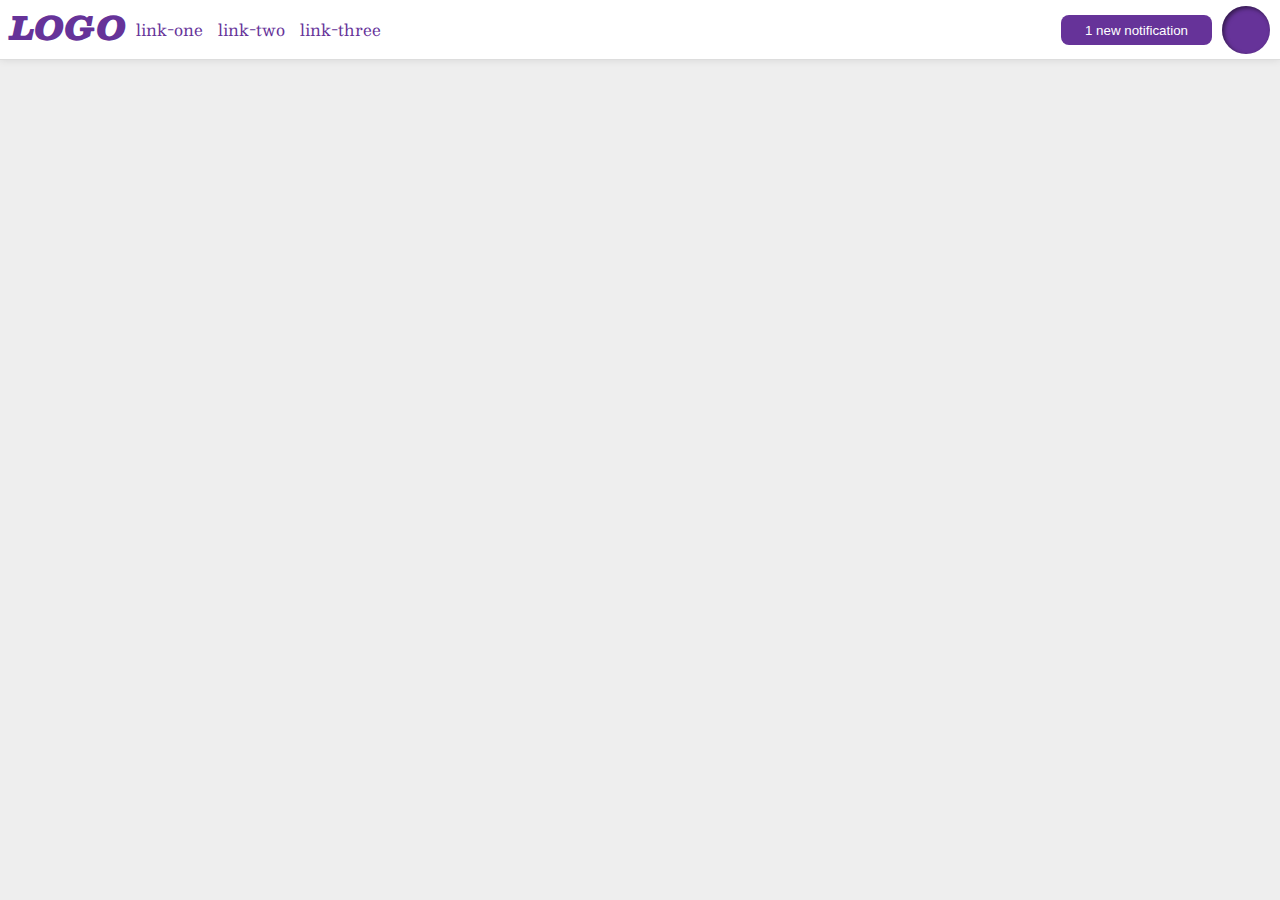
<file: foundations/flex/03-flex-header-2/index.html>
<!DOCTYPE html>
<html lang="en">
  <head>
    <meta charset="UTF-8">
    <meta http-equiv="X-UA-Compatible" content="IE=edge">
    <meta name="viewport" content="width=device-width, initial-scale=1.0">
    <title>Flex Header 2</title>
    <link rel="stylesheet" href="style.css">
  </head>
  <body>
    <div class="header">
      <span class="header-left">
      <div class="logo">
        LOGO
      </div>
      <ul class="links">
        <li><a href="https://google.com">link-one</a></li>
        <li><a href="https://google.com">link-two</a></li>
        <li><a href="https://google.com">link-three</a></li>
      </ul>
      </span>
      <span class="header-right">
      <button class="notifications">
        1 new notification
      </button>
      <div class="profile-image"></div>
      </span>
    </div>
  </body>
</html>
</file>
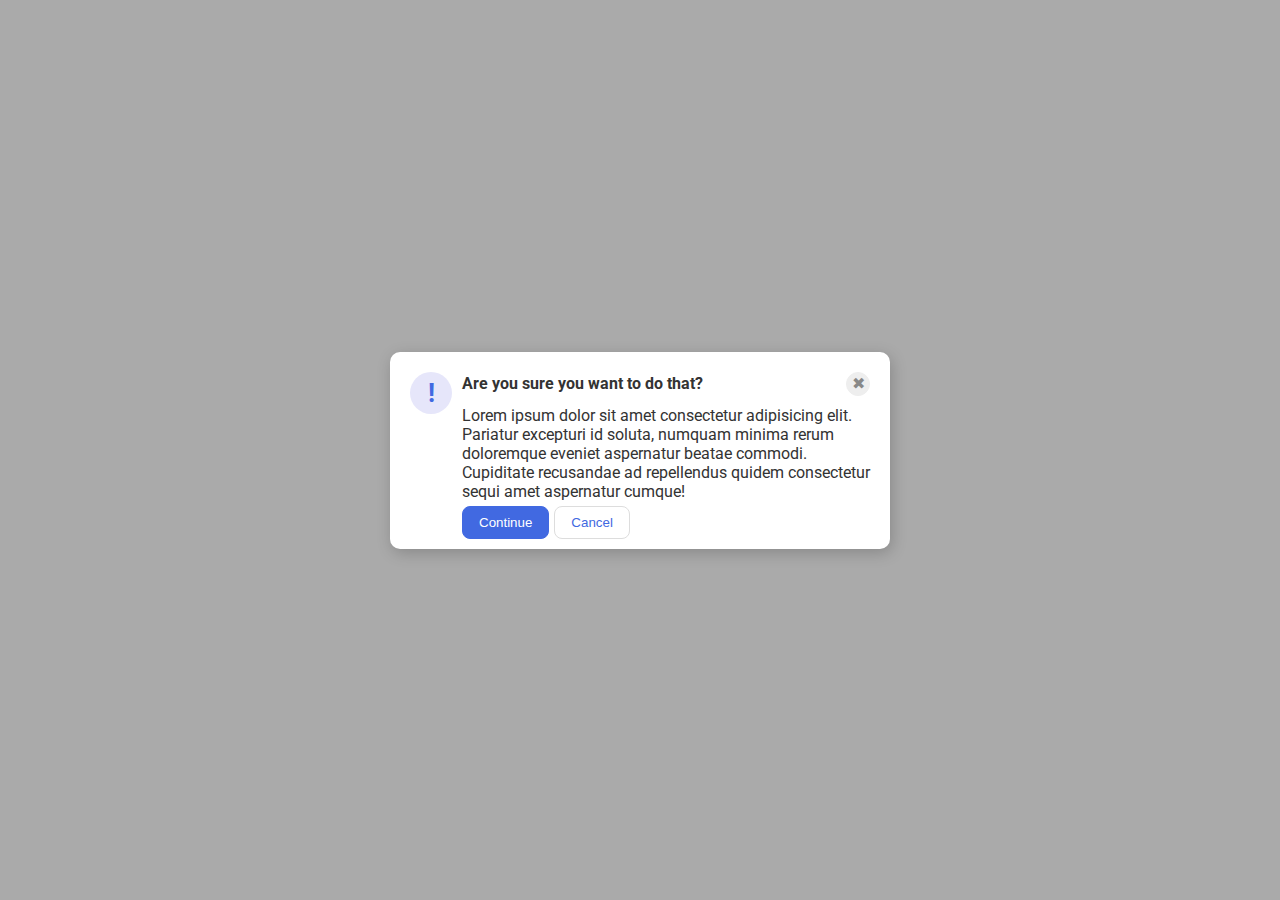
<file: foundations/flex/05-flex-modal/index.html>
<!DOCTYPE html>
<html lang="en">
  <head>
    <meta charset="UTF-8">
    <meta http-equiv="X-UA-Compatible" content="IE=edge">
    <meta name="viewport" content="width=device-width, initial-scale=1.0">
    <link rel="stylesheet" href="style.css">
    <title>Modal</title>
  </head>
  <body>
    <div class="modal">
        <span class="icon">!</span>
        <span class="everything-column">
          <div class="header-row">
            <div class="header">Are you sure you want to do that?</div>
            <button class="close-button">✖</button>
          </div>
          <div class="para-column">
              <div class="text">Lorem ipsum dolor sit amet consectetur adipisicing elit. Pariatur excepturi id soluta, numquam minima rerum doloremque eveniet aspernatur beatae commodi. Cupiditate recusandae ad repellendus quidem consectetur sequi amet aspernatur cumque!</div>
              <div class="option-buttons">
                <button class="continue">Continue</button>
                <button class="cancel">Cancel</button>
              </div>
            </div>
          </div>
        </span>
  </body>
</html>
</file>
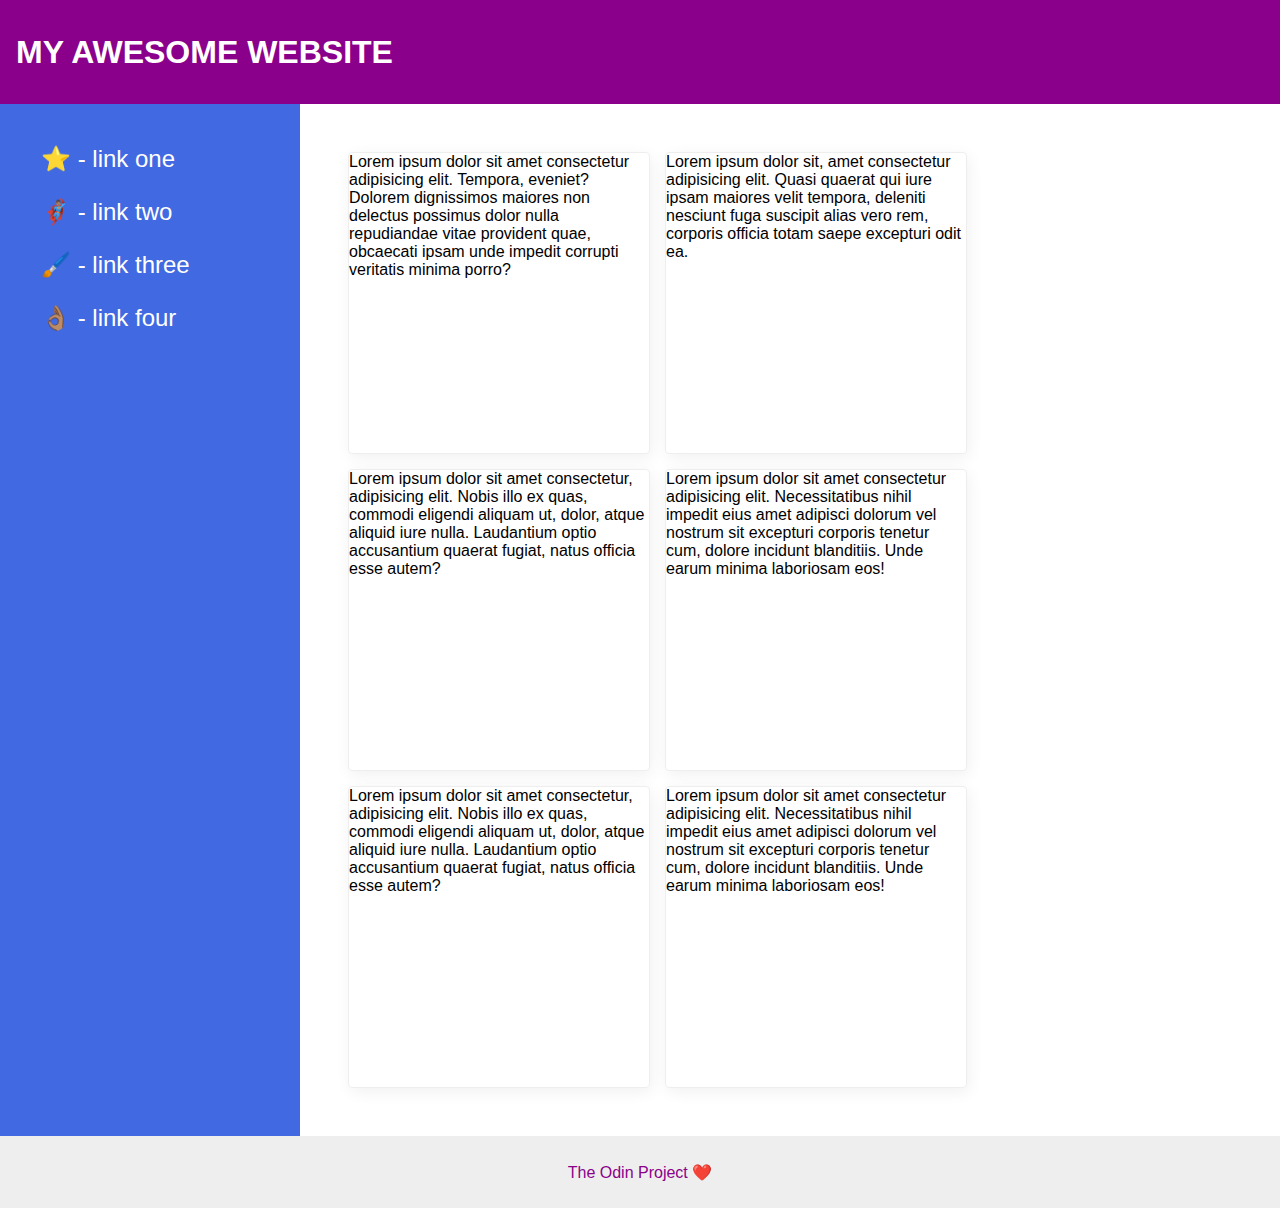
<file: foundations/flex/07-flex-layout-2/index.html>
<!DOCTYPE html>
<html lang="en">
  <head>
    <meta charset="UTF-8">
    <meta http-equiv="X-UA-Compatible" content="IE=edge">
    <meta name="viewport" content="width=device-width, initial-scale=1.0">
    <title>The Holy Grail</title>
    <link rel="stylesheet" href="style.css">
  </head>
  <body>
    <div class="header">
      MY AWESOME WEBSITE
    </div>
    <div class="content">
      <div class="sidebar">
        <ul>
          <li><a href="#">⭐ - link one</a></li>
          <li><a href="#">🦸🏽‍♂️ - link two</a></li>
          <li><a href="#">🖌️ - link three</a></li>
          <li><a href="#">👌🏽 - link four</a></li>
        </ul>
      </div>
      <div class="card-boxes">
        <div class="card">Lorem ipsum dolor sit amet consectetur adipisicing elit. Tempora, eveniet? Dolorem dignissimos maiores non delectus possimus dolor nulla repudiandae vitae provident quae, obcaecati ipsam unde impedit corrupti veritatis minima porro?</div>
        <div class="card">Lorem ipsum dolor sit, amet consectetur adipisicing elit. Quasi quaerat qui iure ipsam maiores velit tempora, deleniti nesciunt fuga suscipit alias vero rem, corporis officia totam saepe excepturi odit ea.</div>
        <div class="card">Lorem ipsum dolor sit amet consectetur, adipisicing elit. Nobis illo ex quas, commodi eligendi aliquam ut, dolor, atque aliquid iure nulla. Laudantium optio accusantium quaerat fugiat, natus officia esse autem?</div>
        <div class="card">Lorem ipsum dolor sit amet consectetur adipisicing elit. Necessitatibus nihil impedit eius amet adipisci dolorum vel nostrum sit excepturi corporis tenetur cum, dolore incidunt blanditiis. Unde earum minima laboriosam eos!</div>
        <div class="card">Lorem ipsum dolor sit amet consectetur, adipisicing elit. Nobis illo ex quas, commodi eligendi aliquam ut, dolor, atque aliquid iure nulla. Laudantium optio accusantium quaerat fugiat, natus officia esse autem?</div>
        <div class="card">Lorem ipsum dolor sit amet consectetur adipisicing elit. Necessitatibus nihil impedit eius amet adipisci dolorum vel nostrum sit excepturi corporis tenetur cum, dolore incidunt blanditiis. Unde earum minima laboriosam eos!</div>
      </div>
    </div>
    <div class="footer">
      The Odin Project ❤️
    </div>
  </body>
</html>
</file>
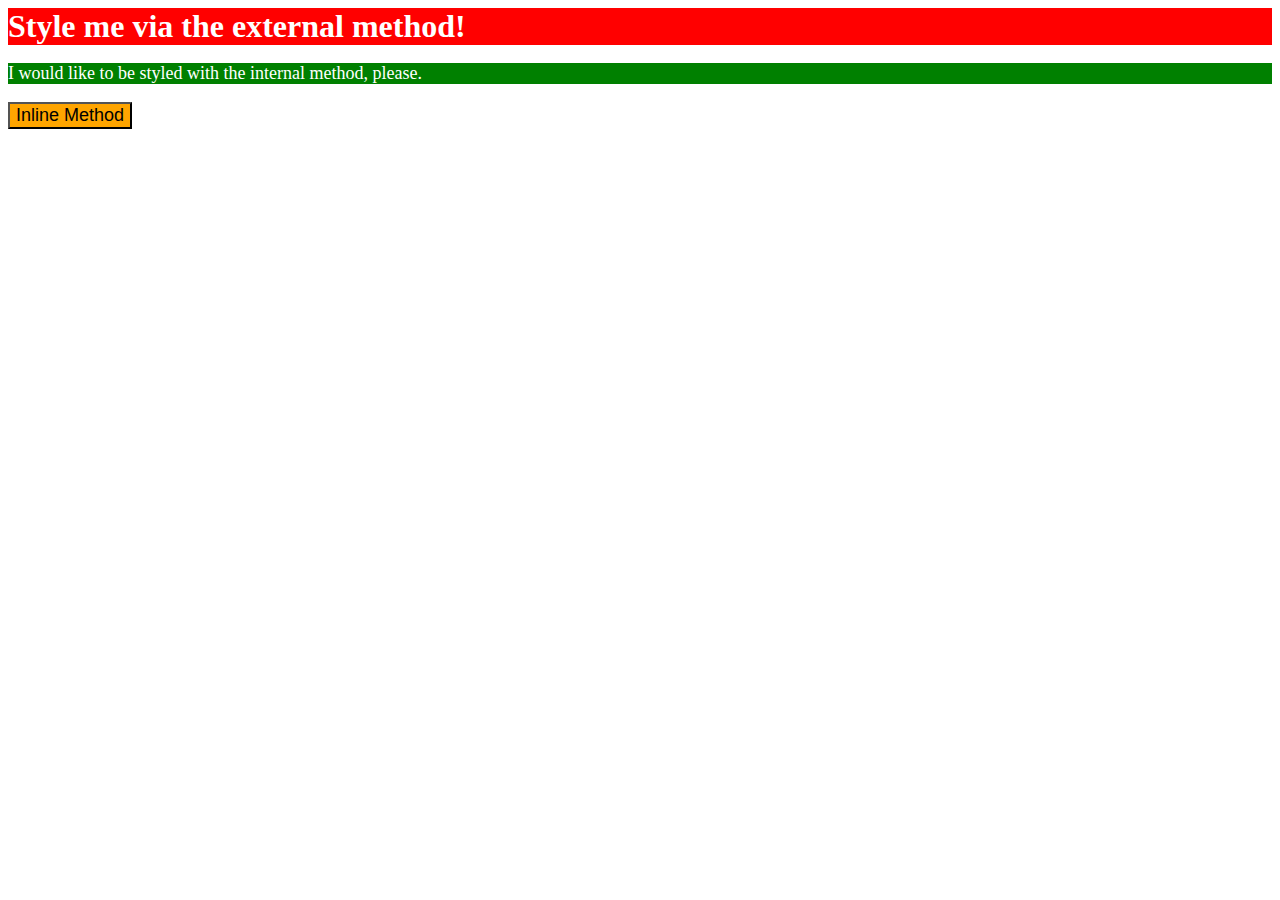
<file: foundations/intro-to-css/01-css-methods/index.html>
<!DOCTYPE html>
<html lang="en">
  <head>
    <meta charset="UTF-8">
    <meta http-equiv="X-UA-Compatible" content="IE=edge">
    <meta name="viewport" content="width=device-width, initial-scale=1.0">
    <title>Methods for Adding CSS</title>
    <link rel="stylesheet" href="style.css">
    <style>
      p{
        background-color: green;
        color: white;
        font-size: 18px;
      }
    </style>
  </head>
  <body>
    <div>Style me via the external method!</div>
    <p>I would like to be styled with the internal method, please.</p>
    <button style="background-color: orange; font-size: 18px;">Inline Method</button>
  </body>
</html>
</file>
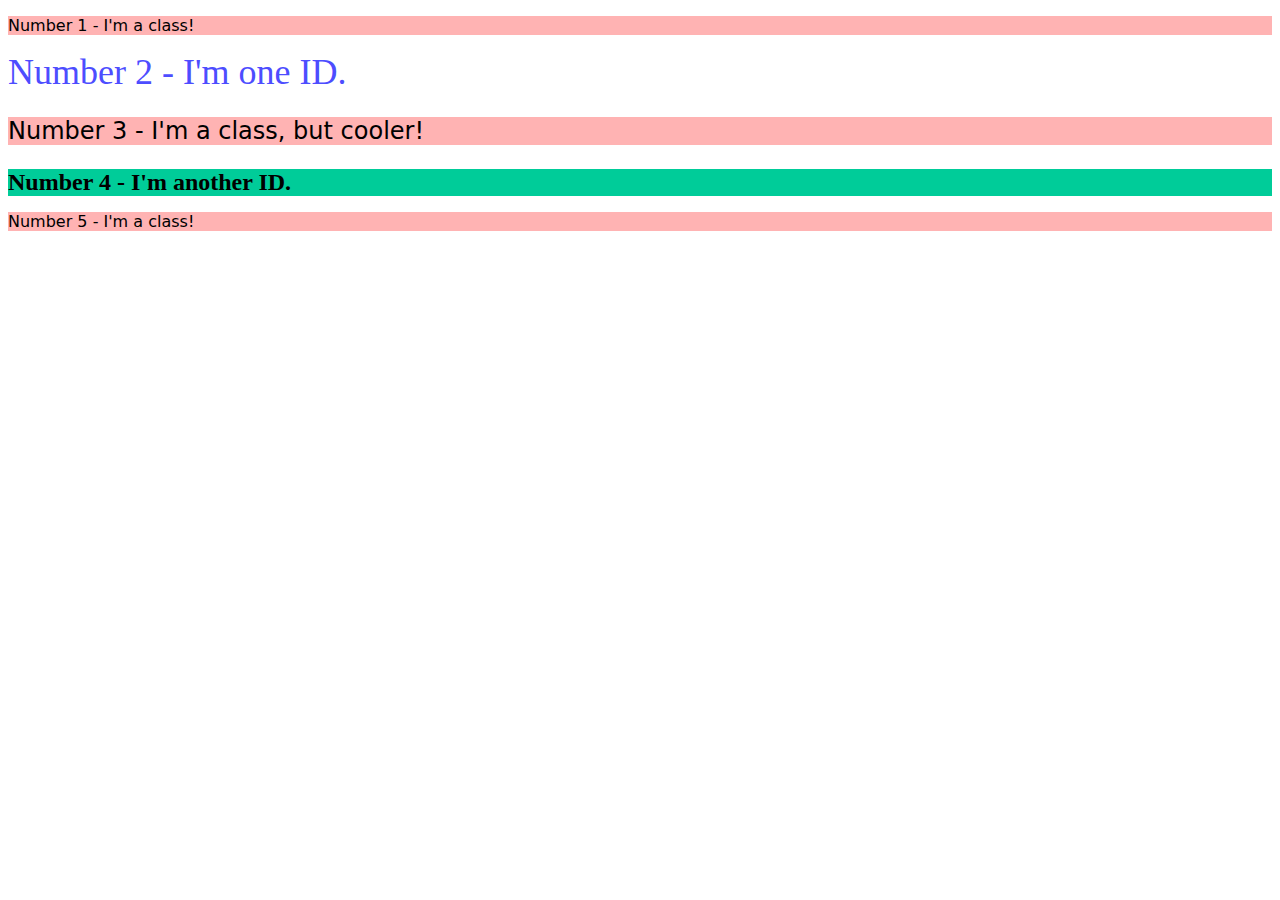
<file: foundations/intro-to-css/02-class-id-selectors/index.html>
<!DOCTYPE html>
<html lang="en">
  <head>
    <meta charset="UTF-8">
    <meta http-equiv="X-UA-Compatible" content="IE=edge">
    <meta name="viewport" content="width=device-width, initial-scale=1.0">
    <title>Class and ID Selectors</title>
    <link rel="stylesheet" href="style.css">
  </head>
  <body>
    <p>Number 1 - I'm a class!</p>
    <div id="id1">Number 2 - I'm one ID.</div>
    <p class="biggie">Number 3 - I'm a class, but cooler!</p>
    <div id="id2">Number 4 - I'm another ID.</div>
    <p>Number 5 - I'm a class!</p>
  </body>
</html>
</file>
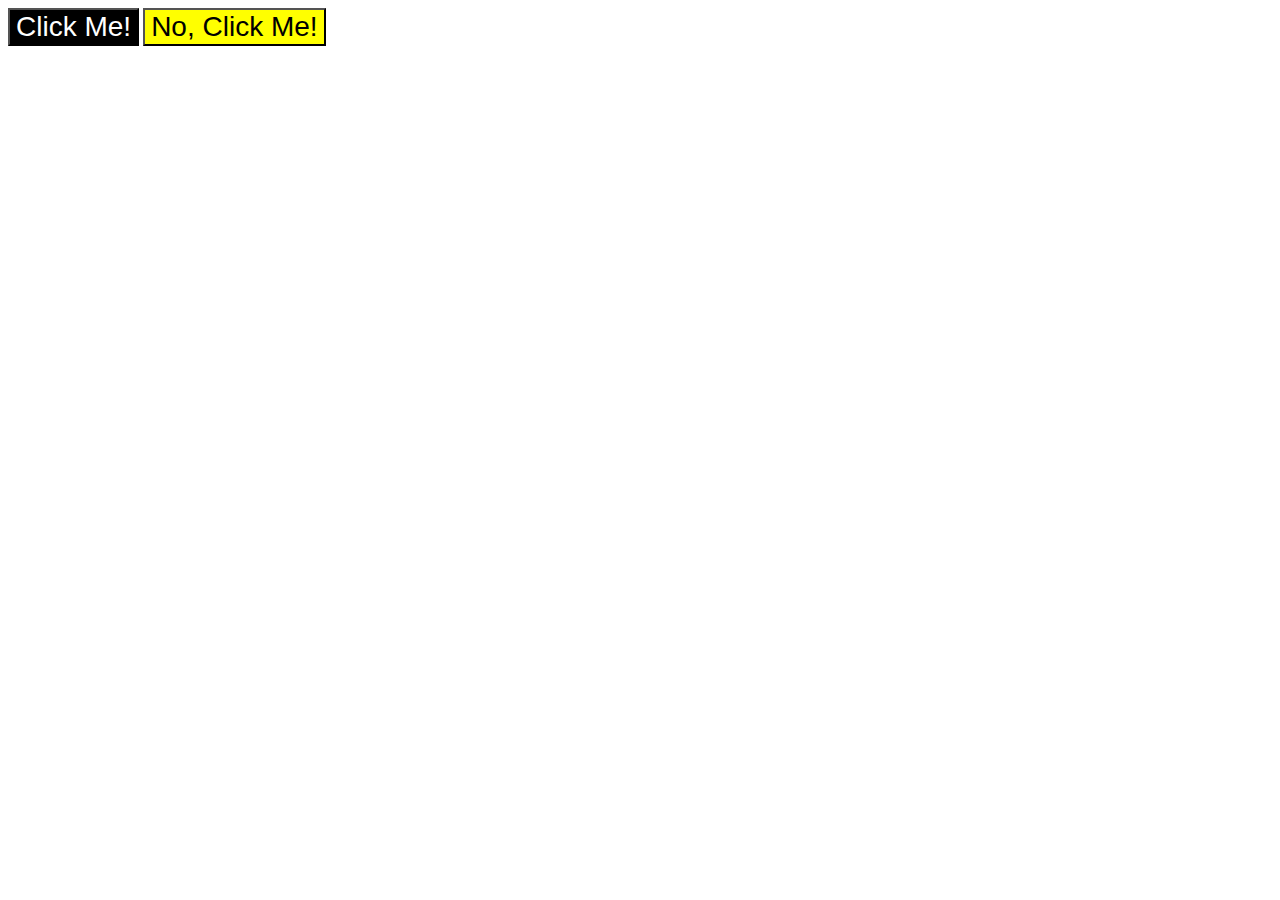
<file: foundations/intro-to-css/03-grouping-selectors/index.html>
<!DOCTYPE html>
<html lang="en">
  <head>
    <meta charset="UTF-8">
    <meta http-equiv="X-UA-Compatible" content="IE=edge">
    <meta name="viewport" content="width=device-width, initial-scale=1.0">
    <title>Grouping Selectors</title>
    <link rel="stylesheet" href="style.css">
  </head>
  <body>
    <button class="left">Click Me!</button>
    <button class="right">No, Click Me!</button>
  </body>
</html>
</file>
<file: foundations/flex/03-flex-header-2/style.css>
/* this is some magical font-importing.  
you'll learn about it later. */
@import url('https://fonts.googleapis.com/css2?family=Besley:ital,wght@0,400;1,900&display=swap');

body {
  margin: 0;
  background: #eee;
  font-family: Besley, serif;
}

.header {
  background: white;
  border-bottom: 1px solid #ddd;
  box-shadow: 0 0 8px rgba(0,0,0,.1);

  display:flex;
  justify-content: space-between;
  align-items: center;

}

.profile-image {
  background: rebeccapurple;
  box-shadow: inset 2px 2px 4px rgba(0,0,0,.5);
  border-radius: 50%;
  width: 48px;
  height: 48px;
}

.logo {
  color: rebeccapurple;
  font-size: 32px;
  font-weight: 900;
  font-style: italic;
  margin:0;
  padding:0;
}

button {
  border: none;
  border-radius: 8px;
  background: rebeccapurple;
  color: white;
  padding: 8px 24px;
  align-self: center;
  height:30px;
}

a {
  /* this removes the line under our links */
  text-decoration: none;
  color: rebeccapurple;
}

ul {
  list-style-type: none;

  margin:10;
  padding:0;
  display:flex;
  justify-content: space-between;
  gap: 15px;
}

.header-right{
  display: flex;
  gap:10px;
  margin-right:10px;
}
.header-left{
  display:flex;
  gap: 10px;
  margin-left: 10px;
}
</file>
<file: foundations/flex/05-flex-modal/style.css>
@import url('https://fonts.googleapis.com/css2?family=Roboto:wght@400;700&display=swap');

html, body {
  height: 100%;
}

body {
  font-family: Roboto, sans-serif;
  margin: 0;
  background: #aaa;
  color: #333;
  /* I'll give you this one for free lol */
  display: flex;
  align-items: center;
  justify-content: center;
}

.modal {
  background: white;
  width: 480px;
  border-radius: 10px;
  box-shadow: 2px 4px 16px rgba(0,0,0,.2);
  padding:10px;

  display:flex;
  flex-direction: row;
}

.header-row{
  display:flex;
  flex-direction: row;
  align-items: center;
  justify-content: space-between;
  gap:10px;
}

.para-column{
  display:flex;
  flex-direction: column;
  align-items: start;
  gap:5px;
}

.everything-column{
  display: inline-flex;
  flex-direction: column;
}

.option-buttons{
  display:flex;
  gap:5px;
}

.header{
  font-weight: bold;
}

.icon, .close-button{
  flex-shrink:0;
  margin:10px;
}

.icon {
  color: royalblue;
  font-size: 26px;
  font-weight: 700;
  background: lavender;
  width: 42px;
  height: 42px;
  border-radius: 50%;
  display: flex;
  align-items: center;
  justify-content: center;
}

.close-button {
  background: #eee;
  border-radius: 50%;
  color: #888;
  font-weight: 400;
  font-size: 16px;
  height: 24px;
  width: 24px;
  display: flex;
  align-items: center;
  justify-content: center;
  border: 1px solid #eee;
  padding: 0;
  align-self: flex-end;
}

button {
  cursor: pointer;
  padding: 8px 16px;
  border-radius: 8px;
}

button.continue {
  background: royalblue;
  border: 1px solid royalblue;
  color: white;
}

button.cancel {
  background: white;
  border: 1px solid #ddd;
  color: royalblue;
}
</file>
<file: foundations/flex/07-flex-layout-2/style.css>
body {
  font-family: -apple-system, BlinkMacSystemFont, 'Segoe UI', Roboto, Oxygen, Ubuntu, Cantarell, 'Open Sans', 'Helvetica Neue', sans-serif;
  margin: 0;
  min-height: 100vh;
  display: flex;
  flex-direction: column;
}

ul{
  list-style-type: none;
  padding-left: 0px;
}

li{
  margin:25px;
}

a{
  color: white;
  text-decoration-line: none;
  font-size:24px;
}

.header {
  height: 72px;
  padding:16px;
  background: darkmagenta;
  color: white;
  font-weight: 900;
  font-size: 32px;
  display: flex;
  flex-direction: row;
  align-items: center;
}

.footer {
  height: 72px;
  background: #eee;
  color: darkmagenta;
  display:flex;
  flex-direction: row;
  flex: 0 0 auto;
  align-items: center;
  justify-content: center;
}

.content{
  display:flex;
  flex-direction:row;
}

.sidebar {
  width: 300px;
  padding:16px;
  background: royalblue;
  box-sizing: border-box;
  flex: 0 0 auto;
  height:100;
}

.card-boxes{
  display:flex;
  flex-direction: row;
  flex-wrap: wrap;
  gap:15px;
  padding: 48px;
}

.card {
  border: 1px solid #eee;
  box-shadow: 2px 4px 16px rgba(0,0,0,.06);
  border-radius: 4px;
  flex:0 0 300px;
  height:300px;
}
</file>
<file: foundations/intro-to-css/01-css-methods/style.css>
div {
    background-color: red;
    color: white;
    font-size: 32px;
    font-weight: bold;
    align-content: center;
}
</file>
<file: foundations/intro-to-css/02-class-id-selectors/style.css>
/*used a type selector instead of a class for p*/
p{
    background-color: #ffb3b3;
    font-family: Verdana, DejaVu Sans, sans-serif;
}

#id1{
    font-size: 36px;
    color: #4d4dff;
}
#id2{
    font-size: 24px;
    font-weight: bold;
    background-color: #00cc99;
}
.biggie{
    font-size: 24px;
}
</file>
<file: foundations/intro-to-css/03-grouping-selectors/style.css>
.left, .right{
    font-size: 28px;
    font-family: Helvetica, 'Times New Roman', sans-serif;
}

.left{
    background-color: black;
    color: white;
}
.right{
    background-color: yellow;
}
</file>
